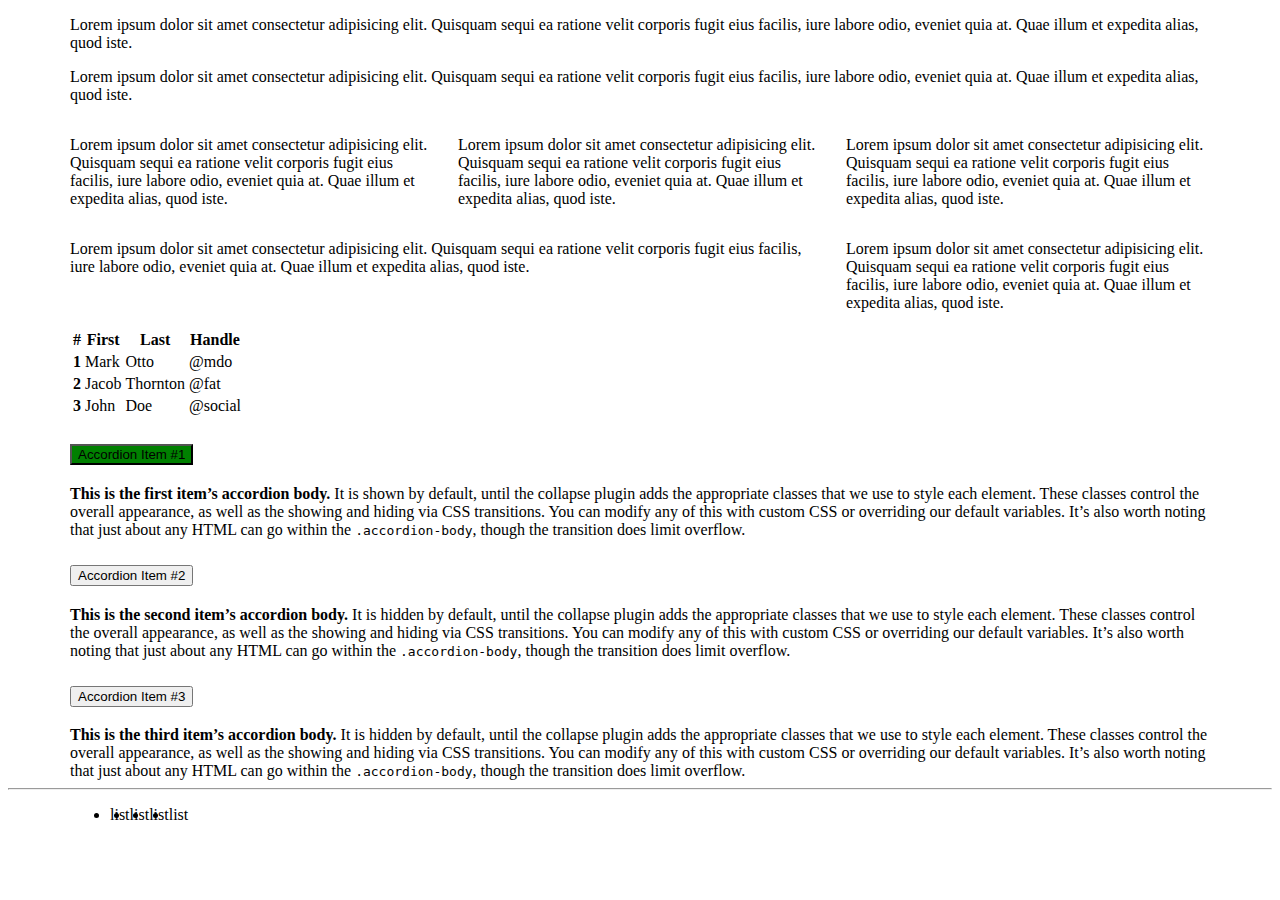
<file: bootstrap_ex.html>
<!DOCTYPE html>
<html lang="en">
<head>
  <meta charset="UTF-8">
  <meta name="viewport" content="width=device-width, initial-scale=1.0">
  <title>bootstrap</title>  
  <!--
  <link href="https://cdn.jsdelivr.net/npm/bootstrap@5.3.8/dist/css/bootstrap.min.css" rel="stylesheet" integrity="sha384-sRIl4kxILFvY47J16cr9ZwB07vP4J8+LH7qKQnuqkuIAvNWLzeN8tE5YBujZqJLB" crossorigin="anonymous">
  -->
  <link rel="stylesheet" href="css/bootstrap-grid.min.css">
  <link rel="stylesheet" href="css/bootstrap_ex.css">
</head>
<body>
  <div class="container">
    <p>
      Lorem ipsum dolor sit amet consectetur adipisicing elit. Quisquam sequi ea ratione velit corporis fugit eius facilis, iure labore odio, eveniet quia at. Quae illum et expedita alias, quod iste.
    </p>
    <p>
      Lorem ipsum dolor sit amet consectetur adipisicing elit. Quisquam sequi ea ratione velit corporis fugit eius facilis, iure labore odio, eveniet quia at. Quae illum et expedita alias, quod iste.
    </p>
  </div>
  <div class="container">
    <div class="row">
      <div class="col">
        <p>
          Lorem ipsum dolor sit amet consectetur adipisicing elit. Quisquam sequi ea ratione velit corporis fugit eius facilis, iure labore odio, eveniet quia at. Quae illum et expedita alias, quod iste.
        </p>
      </div>
      <div class="col">
        <p>
          Lorem ipsum dolor sit amet consectetur adipisicing elit. Quisquam sequi ea ratione velit corporis fugit eius facilis, iure labore odio, eveniet quia at. Quae illum et expedita alias, quod iste.
        </p>
      </div>
      <div class="col">
        <p>
          Lorem ipsum dolor sit amet consectetur adipisicing elit. Quisquam sequi ea ratione velit corporis fugit eius facilis, iure labore odio, eveniet quia at. Quae illum et expedita alias, quod iste.
        </p>
      </div>    
    </div>
  </div>
  <div class="container">
    <div class="row">
      <div class="col-md-8 col-sm-6">
        <p>
          Lorem ipsum dolor sit amet consectetur adipisicing elit. Quisquam sequi ea ratione velit corporis fugit eius facilis, iure labore odio, eveniet quia at. Quae illum et expedita alias, quod iste.
        </p>
      </div>
      <div class="col-md-4 col-sm-6">
        <p>
          Lorem ipsum dolor sit amet consectetur adipisicing elit. Quisquam sequi ea ratione velit corporis fugit eius facilis, iure labore odio, eveniet quia at. Quae illum et expedita alias, quod iste.
        </p>
      </div>        
    </div>
  </div>
  <div class="container">
    <table class="table table-hover">
      <thead>
        <tr>
          <th scope="col">#</th>
          <th scope="col">First</th>
          <th scope="col">Last</th>
          <th scope="col">Handle</th>
        </tr>
      </thead>
      <tbody>
        <tr>
          <th scope="row">1</th>
          <td>Mark</td>
          <td>Otto</td>
          <td>@mdo</td>
        </tr>
        <tr>
          <th scope="row">2</th>
          <td>Jacob</td>
          <td>Thornton</td>
          <td>@fat</td>
        </tr>
        <tr>
          <th scope="row">3</th>
          <td>John</td>
          <td>Doe</td>
          <td>@social</td>
        </tr>
      </tbody>
    </table>
    <div class="accordion" id="accordionExample">
      <div class="accordion-item">
        <h2 class="accordion-header">
          <button class="accordion-button" type="button" data-bs-toggle="collapse" data-bs-target="#collapseOne" aria-expanded="true" aria-controls="collapseOne">
            Accordion Item #1
          </button>
        </h2>
        <div id="collapseOne" class="accordion-collapse collapse show" data-bs-parent="#accordionExample">
          <div class="accordion-body">
            <strong>This is the first item’s accordion body.</strong> It is shown by default, until the collapse plugin adds the appropriate classes that we use to style each element. These classes control the overall appearance, as well as the showing and hiding via CSS transitions. You can modify any of this with custom CSS or overriding our default variables. It’s also worth noting that just about any HTML can go within the <code>.accordion-body</code>, though the transition does limit overflow.
          </div>
        </div>
      </div>
      <div class="accordion-item">
        <h2 class="accordion-header">
          <button class="accordion-button collapsed" type="button" data-bs-toggle="collapse" data-bs-target="#collapseTwo" aria-expanded="false" aria-controls="collapseTwo">
            Accordion Item #2
          </button>
        </h2>
        <div id="collapseTwo" class="accordion-collapse collapse" data-bs-parent="#accordionExample">
          <div class="accordion-body">
            <strong>This is the second item’s accordion body.</strong> It is hidden by default, until the collapse plugin adds the appropriate classes that we use to style each element. These classes control the overall appearance, as well as the showing and hiding via CSS transitions. You can modify any of this with custom CSS or overriding our default variables. It’s also worth noting that just about any HTML can go within the <code>.accordion-body</code>, though the transition does limit overflow.
          </div>
        </div>
      </div>
      <div class="accordion-item">
        <h2 class="accordion-header">
          <button class="accordion-button collapsed" type="button" data-bs-toggle="collapse" data-bs-target="#collapseThree" aria-expanded="false" aria-controls="collapseThree">
            Accordion Item #3
          </button>
        </h2>
        <div id="collapseThree" class="accordion-collapse collapse" data-bs-parent="#accordionExample">
          <div class="accordion-body">
            <strong>This is the third item’s accordion body.</strong> It is hidden by default, until the collapse plugin adds the appropriate classes that we use to style each element. These classes control the overall appearance, as well as the showing and hiding via CSS transitions. You can modify any of this with custom CSS or overriding our default variables. It’s also worth noting that just about any HTML can go within the <code>.accordion-body</code>, though the transition does limit overflow.
          </div>
        </div>
      </div>
    </div>
  </div>
  <hr>
  <div class="container">
    <ul class="menu d-flex gap-3">
      <li>list</li>
      <li>list</li>
      <li>list</li>
      <li>list</li>
    </ul>
  </div>

  <script src="https://cdn.jsdelivr.net/npm/bootstrap@5.3.8/dist/js/bootstrap.bundle.min.js" integrity="sha384-FKyoEForCGlyvwx9Hj09JcYn3nv7wiPVlz7YYwJrWVcXK/BmnVDxM+D2scQbITxI" crossorigin="anonymous"></script>
</body>
</html>
</file>
